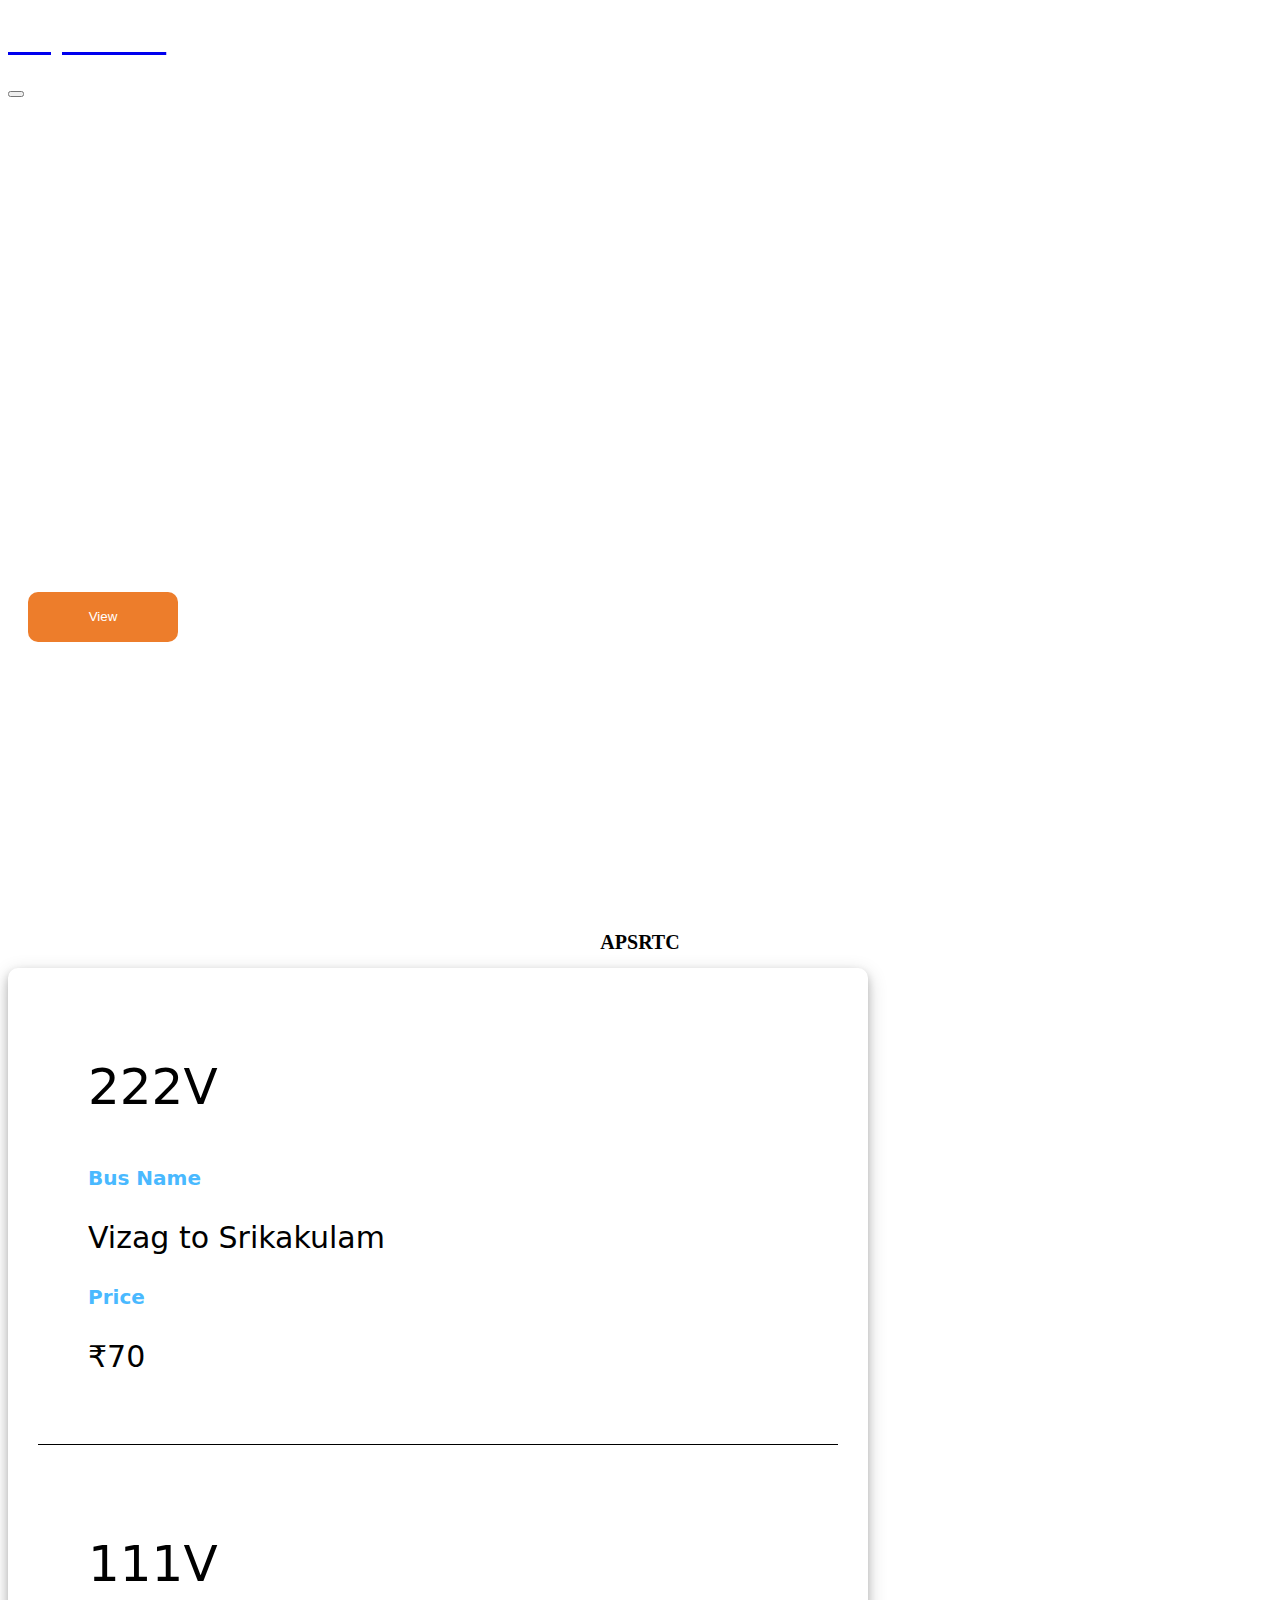
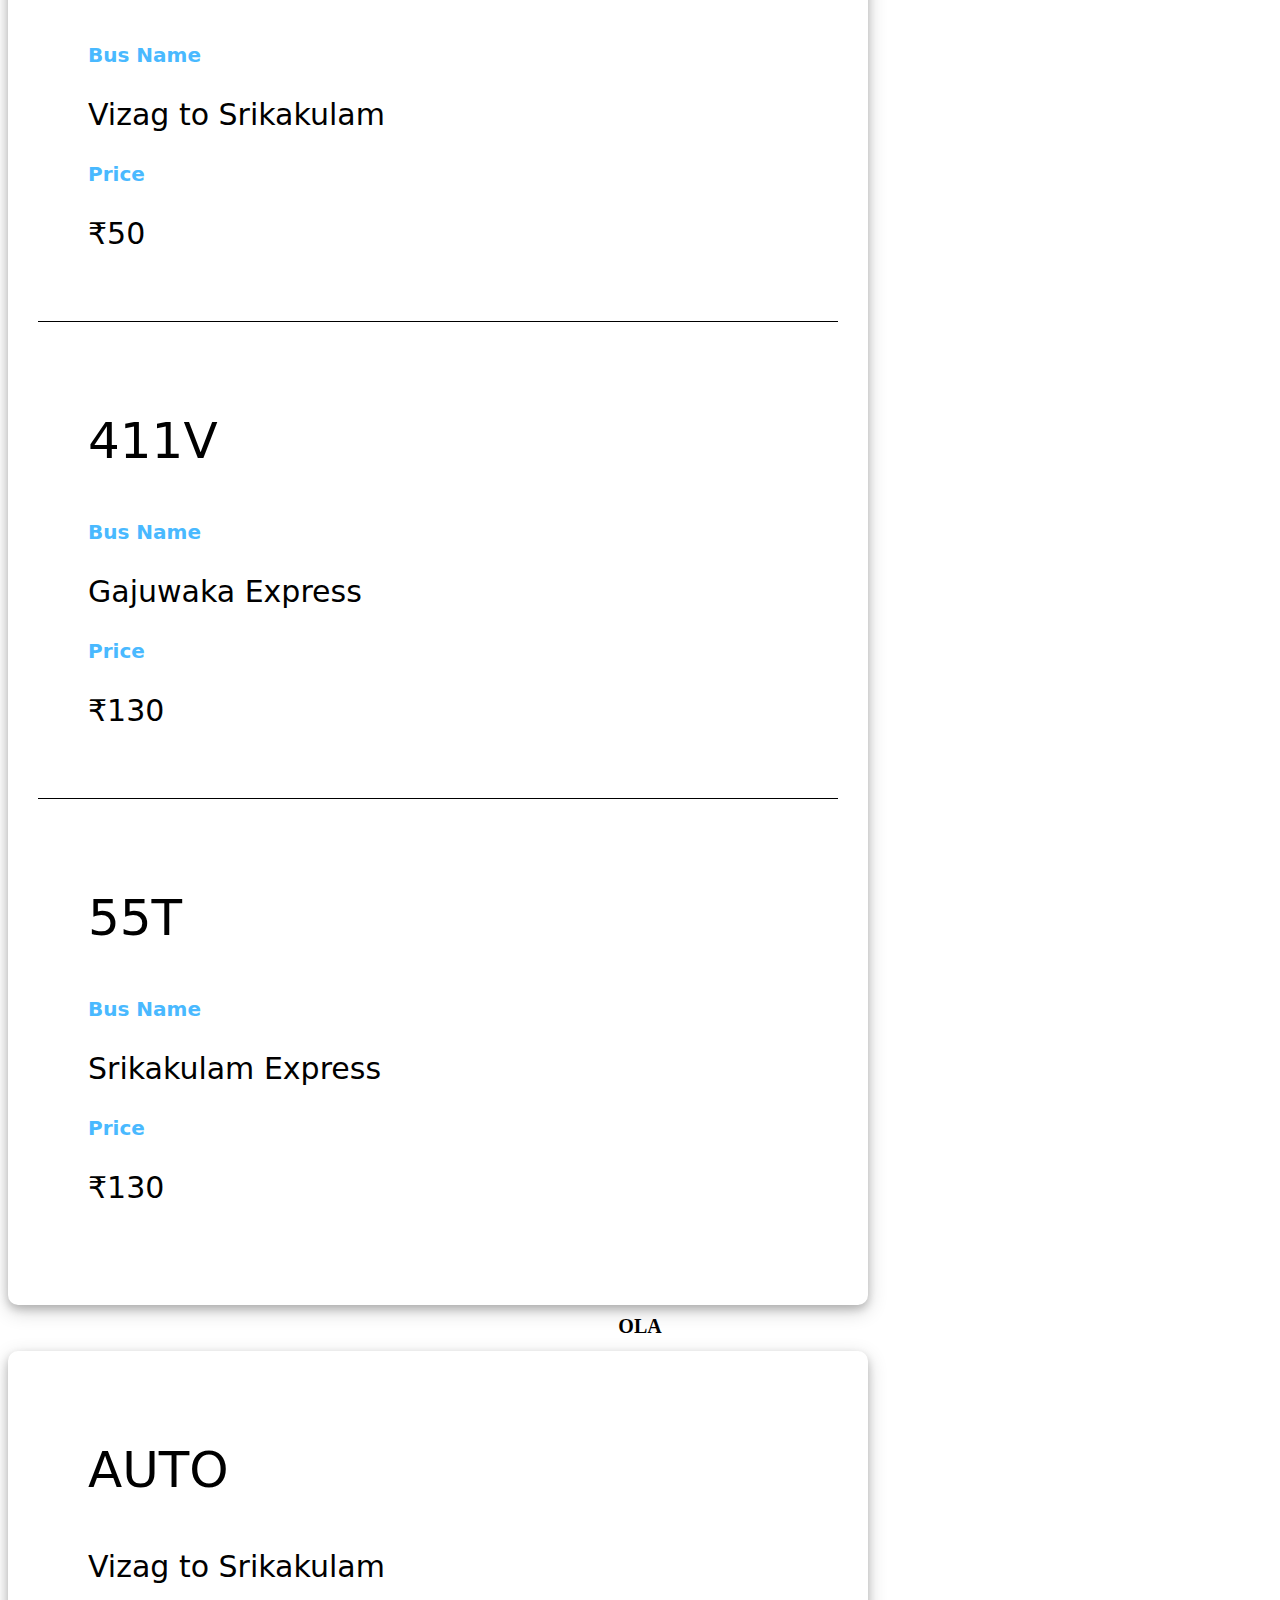
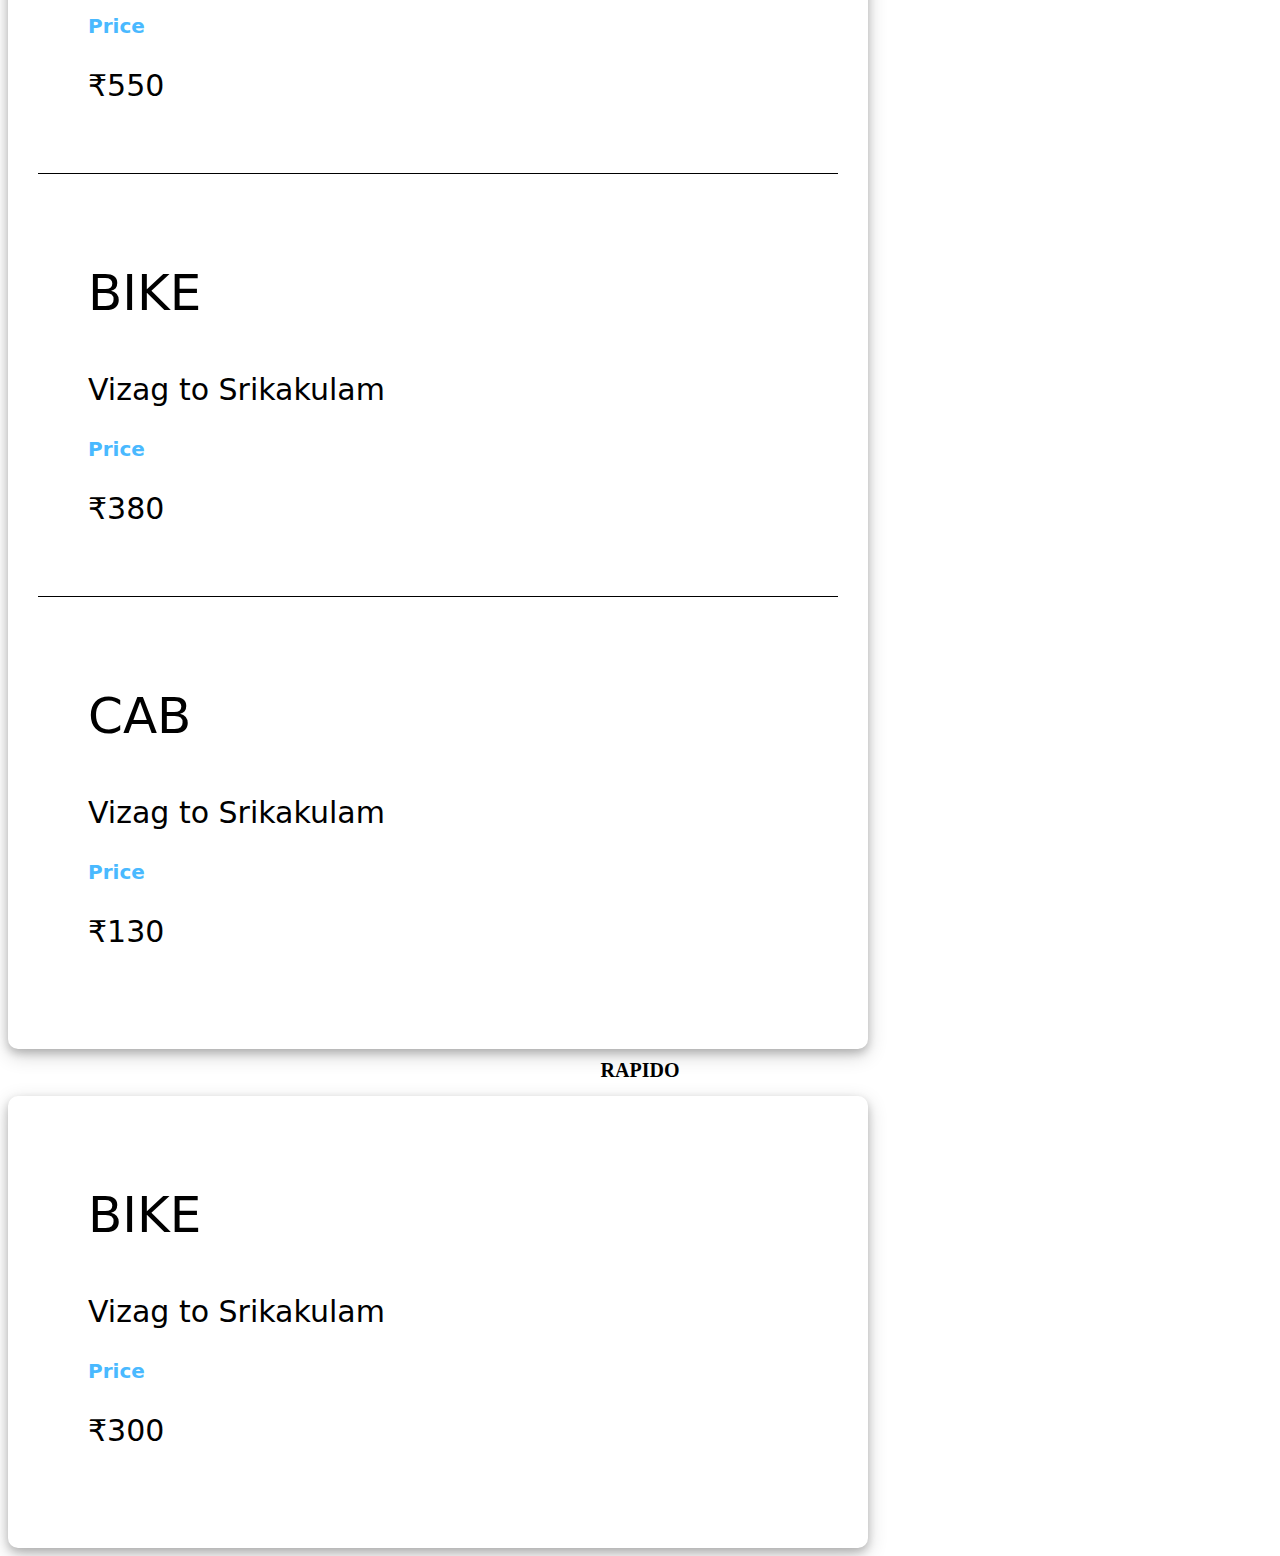
<file: price comparision/index.html>
<!DOCTYPE html>
<html lang="en">
<head>
    <link rel="stylesheet" href="https://cdn.jsdelivr.net/npm/bootstrap@4.5.3/dist/css/bootstrap.min.css" integrity="sha384-TX8t27EcRE3e/ihU7zmQxVncDAy5uIKz4rEkgIXeMed4M0jlfIDPvg6uqKI2xXr2" crossorigin="anonymous">
    <link rel="stylesheet" href="style.css">
</head>
<body>
    <div class="main-container">
        <nav class="navbar navbar-expand-lg navbar-light bg-transparent ">
            <a class="navbar-brand" href="#">
                <h1 style="font-family: 'Gill Sans', 'Gill Sans MT', Calibri, 'Trebuchet MS', sans-serif; color: white;">MapMover</h1>
            </a>
            <button class="navbar-toggler" type="button" data-toggle="collapse" data-target="#navbarNav" aria-controls="navbarNav" aria-expanded="false" aria-label="Toggle navigation">
              <span class="navbar-toggler-icon"></span>
            </button>
            <div class="collapse navbar-collapse" id="navbarNav">
              <ul class="navbar-nav ml-auto">
                <li class="nav-item active mr-3">
                  <a class="nav-link" style="color: white;" href="#">APSTRC <span class="sr-only">(current)</span></a>
                </li>
                <li class="nav-item mr-3">
                  <a class="nav-link" style="color: white;" href="#">Ola</a>
                </li>
                <li class="nav-item">
                  <a class="nav-link" style="color: white;" href="#">Rapido</a>
                </li>
              </ul>
            </div>
          </nav>
          <div style="margin: 20px;">
            <h1 style="font-size: 80px; margin-top: 200px; margin-bottom: 40px;">Vehicles on this <br \>Route</h1>
            <button class="view-button">View</button>
          </div>
    </div>
    <h1 style="text-align: center; font-size: 20px; margin-top: 10px;">APSRTC</h1>
    <div class="d-flex flex-row justify-content-center mt-5">
        <div class="apsrtc-box-container">
            <div class="d-flex flex-row apsrtc-container">

                <div class="bus-no-container">
                    <p class="bus-no m-auto">222V</p>
                </div>

                <div class="bus-name-container">
                    <h1 class="bus-name-heading">Bus Name</h1>
                    <p class="bus-name">Vizag to Srikakulam</p>
                </div>

                <div class="price-container">
                    <h1 class="price-heading">Price</h1>
                    <p class="price">₹70</p>
                </div>

            </div>
            <div class="d-flex flex-row apsrtc-container">

                <div class="bus-no-container">
                    <p class="bus-no m-auto">111V</p>
                </div>

                <div class="bus-name-container">
                    <h1 class="bus-name-heading">Bus Name</h1>
                    <p class="bus-name">Vizag to Srikakulam</p>
                </div>

                <div class="price-container">
                    <h1 class="price-heading">Price</h1>
                    <p class="price">₹50</p>
                </div>

            </div>
            <div class="d-flex flex-row apsrtc-container">

                <div class="bus-no-container">
                    <p class="bus-no m-auto">411V</p>
                </div>

                <div class="bus-name-container">
                    <h1 class="bus-name-heading">Bus Name</h1>
                    <p class="bus-name">Gajuwaka Express</p>
                </div>

                <div class="price-container">
                    <h1 class="price-heading">Price</h1>
                    <p class="price">₹130</p>
                </div>

            </div>
            <div class="d-flex flex-row apsrtc-container" style="border-bottom-style: none;">

                <div class="bus-no-container">
                    <p class="bus-no m-auto">55T</p>
                </div>

                <div class="bus-name-container">
                    <h1 class="bus-name-heading">Bus Name</h1>
                    <p class="bus-name">Srikakulam Express</p>
                </div>

                <div class="price-container">
                    <h1 class="price-heading">Price</h1>
                    <p class="price">₹130</p>
                </div>

            </div>
        </div>
        
    </div>
    <h1 style="text-align: center; font-size: 20px; margin-top: 10px;">OLA</h1>
    <div class="d-flex flex-row justify-content-center mt-5">
        <div class="apsrtc-box-container">
            <div class="d-flex flex-row apsrtc-container">

                <div class="bus-no-container">
                    <p class="bus-no m-auto">AUTO</p>
                </div>

                <div class="bus-name-container">
                    <h1 class="bus-name-heading"></h1>
                    <p class="bus-name">Vizag to Srikakulam</p>
                </div>

                <div class="price-container">
                    <h1 class="price-heading">Price</h1>
                    <p class="price">₹550</p>
                </div>

            </div>
            <div class="d-flex flex-row apsrtc-container">

                <div class="bus-no-container">
                    <p class="bus-no m-auto">BIKE</p>
                </div>

                <div class="bus-name-container">
                    <h1 class="bus-name-heading"></h1>
                    <p class="bus-name">Vizag to Srikakulam</p>
                </div>

                <div class="price-container">
                    <h1 class="price-heading">Price</h1>
                    <p class="price">₹380</p>
                </div>

            </div>
            <div class="d-flex flex-row apsrtc-container" style="border-bottom-style: none;">

                <div class="bus-no-container">
                    <p class="bus-no m-auto">CAB</p>
                </div>

                <div class="bus-name-container">
                    <h1 class="bus-name-heading"></h1>
                    <p class="bus-name">Vizag to Srikakulam</p>
                </div>

                <div class="price-container">
                    <h1 class="price-heading">Price</h1>
                    <p class="price">₹130</p>
                </div>

            </div>
        </div>
        
    </div>
    <h1 style="text-align: center; font-size: 20px; margin-top: 10px;">RAPIDO</h1>
    <div class="d-flex flex-row justify-content-center mt-5">
        <div class="apsrtc-box-container">
            <div class="d-flex flex-row apsrtc-container" style="border-bottom-style: none;">

                <div class="bus-no-container">
                    <p class="bus-no m-auto">BIKE</p>
                </div>

                <div class="bus-name-container">
                    <h1 class="bus-name-heading"></h1>
                    <p class="bus-name">Vizag to Srikakulam</p>
                </div>

                <div class="price-container">
                    <h1 class="price-heading">Price</h1>
                    <p class="price">₹300</p>
                </div>

            </div>
        </div>
        
    </div>
</body>
</html>
</file>
<file: price comparision/style.css>
body{
    font-family: Roboto;
}
.bus-no-container{
    margin: 10px;
    width: 200px;
}
.bus-name-container{
    margin: 10px;
    width: 400px;
}
.price-container{
    margin: 10px;
    width: 200px;
}
.apsrtc-box-container{
    width: 800px;
    box-shadow: 0 4px 8px 0 rgba(0, 0, 0, 0.2), 0 6px 20px 0 rgba(0, 0, 0, 0.19);
    padding: 30px;
    padding-top: 0px;
    border-radius: 10px;

    font-family: system-ui, -apple-system, BlinkMacSystemFont, 'Segoe UI', Roboto, Oxygen, Ubuntu, Cantarell, 'Open Sans', 'Helvetica Neue', sans-serif;
}

.apsrtc-container{
    border-bottom-style: solid;
    border-width: 1px;
    padding:5%;
    transition: all 0.5s ease-in-out;
}

.apsrtc-container:hover{
    background-color: #174ea6;
    color: white!important;
    box-shadow: 0 4px 8px 0 rgba(0, 0, 0, 0.2), 0 6px 20px 0 rgba(0, 0, 0, 0.19);
    transform: scale(1.05);
    background-color: #174ea6;
    border-radius: 10px;
}
.bus-no-heading{
    font-size: 20px;
    color: rgb(110, 199, 255);
}
.bus-no{
    font-size: 50px;
}
.bus-name-container{

}
.bus-name-heading{
    font-size: 20px;
    color: rgb(73, 185, 255);
}
.bus-name{
    font-size: 30px;
}
.price-heading{
    font-size: 20px;
    color: rgb(73, 185, 255);
}
.price{
    font-size: 30px;
}
.vehicle-recommendation-heading{
    font-size: 30px;
    font-family: roboto;
}
.main-container{
    background-image: url('https://res.cloudinary.com/dbtkas8kr/image/upload/v1692946961/tinywow_remove_text_photo_32564991_j3tvgq.png');
    height: 100vh;
    width: 100%;
    background-size: cover;
    font-family: sans-serif;
    color: white!important;
}
.nav-image{
    height: 50px;
    width: 50px;
}
.view-button{
    color: white;
    background-color: #ed7d2b;
    height: 50px;
    width: 150px;
    border-radius: 10px;
    border-style: none;
}
</file>
